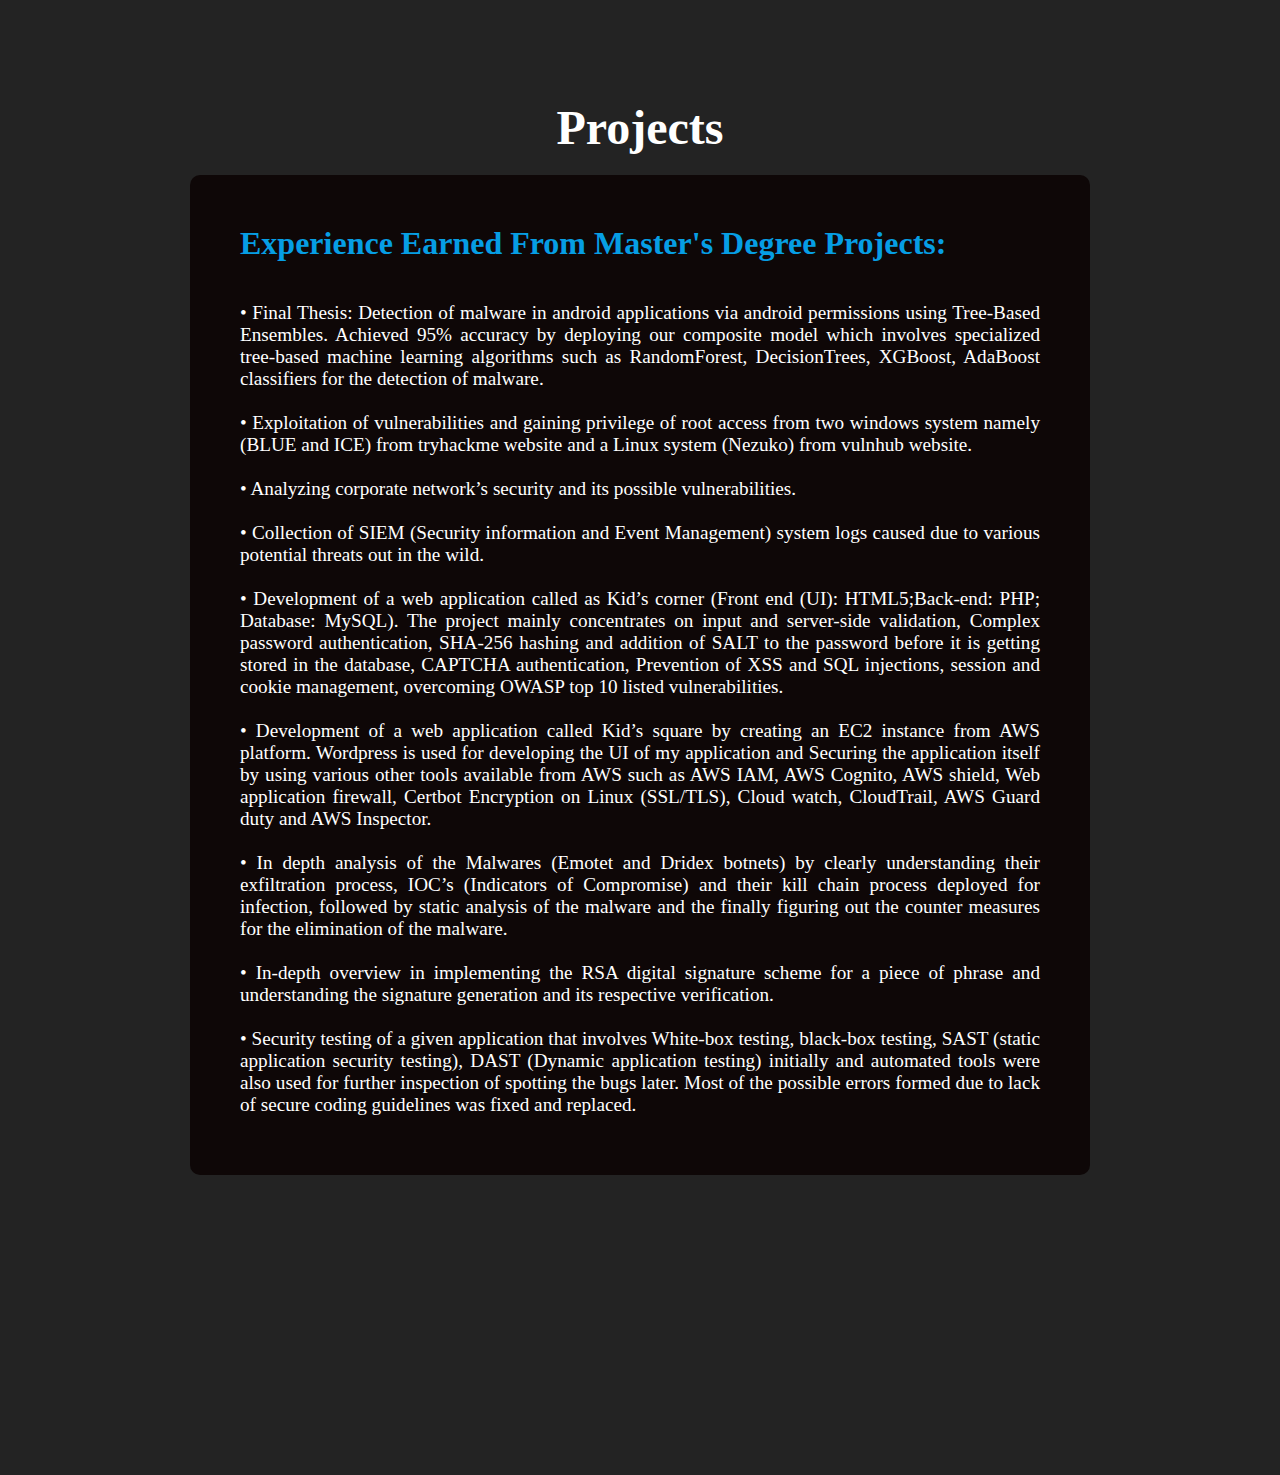
<file: Projects.html>
<!DOCTYPE html>
<html lang="en" dir="ltr">
  <head>
    <meta charset="utf-8">
    <title></title>
    <link rel="stylesheet" href="style.css">

  </head>
  <body>
    <section id="Certifications">
        <h1 class="heading">Projects</h1>
        
        <div class="box3">
            <h2>Experience Earned From Master's Degree Projects:</h2>
            
            <p>• Final Thesis: Detection of malware in android applications via android permissions using Tree-Based Ensembles. Achieved 95% accuracy by deploying our composite model which involves specialized tree-based machine learning algorithms such as RandomForest, DecisionTrees, XGBoost, AdaBoost classifiers for the detection of malware.<br><br>
                • Exploitation of vulnerabilities and gaining privilege of root access from two windows system namely (BLUE and ICE) from tryhackme website and a Linux system (Nezuko) from vulnhub website.<br><br>
                • Analyzing corporate network’s security and its possible vulnerabilities.<br> <br>
                • Collection of SIEM (Security information and Event Management) system logs caused due to various potential threats out in the wild.<br><br>
                • Development of a web application called as Kid’s corner (Front end (UI): HTML5;Back-end: PHP; Database: MySQL). The project mainly concentrates on input and server-side validation, Complex password authentication, SHA-256 hashing and addition of SALT to the password before it is getting stored in the database, CAPTCHA authentication, Prevention of XSS and SQL injections, session and cookie management, overcoming OWASP top 10 listed vulnerabilities.<br><br>
                • Development of a web application called Kid’s square by creating an EC2 instance from AWS platform. Wordpress is used for developing the UI of my application and Securing the application itself by using various other tools available from AWS such as AWS IAM, AWS Cognito, AWS shield, Web application firewall, Certbot Encryption on Linux (SSL/TLS), Cloud watch, CloudTrail, AWS Guard duty and AWS Inspector.<br><br>
                • In depth analysis of the Malwares (Emotet and Dridex botnets)  by clearly understanding their exfiltration process, IOC’s (Indicators of Compromise) and their kill chain process deployed for infection, followed by static analysis of the malware and the finally figuring out the counter measures for the elimination of the malware.<br><br>
                • In-depth overview in implementing the RSA digital signature scheme for a piece of phrase and understanding the signature generation and its respective verification. <br><br>
                • Security testing of a given application that involves White-box testing, black-box testing, SAST (static application security testing), DAST (Dynamic application testing) initially and automated tools were also used for further inspection of spotting the bugs later. Most of the possible errors formed due to lack of secure coding guidelines was fixed and replaced.<br><br>
                
        </div>
      </body>
</file>
<file: style.css>
/*  import google fonts */
@import url('https://fonts.googleapis.com/css2?family=Poppins:wght@400;500;600;700&family=Ubuntu:wght@400;500;700&display=swap');

*{
    margin: 0;
    padding: 0;
    box-sizing: border-box;
    text-decoration: none;
}
html{
    scroll-behavior: smooth;
}

/* custom scroll bar */
::-webkit-scrollbar {
    width: 10px;
}
::-webkit-scrollbar-track {
    background: #f1f1f1;
}
::-webkit-scrollbar-thumb {
    background: #888;
}

::-webkit-scrollbar-thumb:hover {
    background: #555;
}

/* all similar content styling codes */
section{
    padding: 100px 0;
}
.max-width{
    max-width: 1300px;
    padding: 0 80px;
    margin: auto;
}
.about, .services, .skills, .teams, .contact, footer{
    font-family: 'Poppins', sans-serif;
}
.about .about-content,
.services .serv-content,
.skills .skills-content,
.contact .contact-content{
    display: flex;
    flex-wrap: wrap;
    align-items: center;
    justify-content: space-between;
}
section .title{
    position: relative;
    text-align: center;
    font-size: 40px;
    font-weight: 500;
    margin-bottom: 60px;
    padding-bottom: 20px;
    font-family: 'Ubuntu', sans-serif;
}
section .title::before{
    content: "";
    position: absolute;
    bottom: 0px;
    left: 50%;
    width: 180px;
    height: 3px;
    background: #111;
    transform: translateX(-50%);
}
section .title::after{
    position: absolute;
    bottom: -8px;
    left: 50%;
    font-size: 20px;
    color: crimson;
    padding: 0 5px;
    background: #fff;
    transform: translateX(-50%);
}

/* navbar styling */
.navbar{
    position: fixed;
    width: 100%;
    z-index: 999;
    padding: 30px 0;
    font-family: 'Ubuntu', sans-serif;
    transition: all 0.3s ease;
}
.navbar.sticky{
    padding: 15px 0;
    background: crimson;
}
.navbar .max-width{
    display: flex;
    align-items: center;
    justify-content: space-between;
}
.navbar .logo a{
    color: #fff;
    font-size: 35px;
    font-weight: 600;
}
.navbar .logo a span{
    color: crimson;
    transition: all 0.3s ease;
}
.navbar.sticky .logo a span{
    color: #fff;
}
.navbar .menu li{
    list-style: none;
    display: inline-block;
}
.navbar .menu li a{
    display: block;
    color: #fff;
    font-size: 18px;
    font-weight: 500;
    margin-left: 25px;
    transition: color 0.3s ease;
}
.navbar .menu li a:hover{
    color: crimson;
}
.navbar.sticky .menu li a:hover{
    color: #fff;
}

/* menu btn styling */
.menu-btn{
    color: #fff;
    font-size: 23px;
    cursor: pointer;
    display: none;
}
.scroll-up-btn{
    position: fixed;
    height: 45px;
    width: 42px;
    background: crimson;
    right: 30px;
    bottom: 10px;
    text-align: center;
    line-height: 45px;
    color: #fff;
    z-index: 9999;
    font-size: 30px;
    border-radius: 6px;
    border-bottom-width: 2px;
    cursor: pointer;
    opacity: 0;
    pointer-events: none;
    transition: all 0.3s ease;
}
.scroll-up-btn.show{
    bottom: 30px;
    opacity: 1;
    pointer-events: auto;
}
.scroll-up-btn:hover{
    filter: brightness(90%);
}


/* home section styling */
.home{
    display: flex;
    background: url("images/bg2.JPG") no-repeat center;
    height: 100vh;
    color: #fff;
    min-height: 500px;
    background-size: cover;
    background-attachment: fixed;
    font-family: 'Ubuntu', sans-serif;
}
.home .max-width{
  width: 100%;
  display: flex;
}
.home .max-width .row{
  margin-right: 0;
}
.home .home-content .text-1{
    font-size: 27px;
}
.home .home-content .text-2{
    font-size: 75px;
    font-weight: 600;
    margin-left: -3px;
}
.home .home-content .text-3{
    font-size: 40px;
    margin: 5px 0;
}
.home .home-content .text-3 span{
    color: crimson;
    font-weight: 500;
}
.home .home-content a{
    display: inline-block;
    background: crimson;
    color: #fff;
    font-size: 25px;
    padding: 12px 36px;
    margin-top: 20px;
    font-weight: 400;
    border-radius: 6px;
    border: 2px solid crimson;
    transition: all 0.3s ease;
}
.home .home-content a:hover{
    color: crimson;
    background: none;
}

/* about section styling */
.about .title::after{
    content: "who i am";
}
.about .about-content .left{
    width: 45%;
}
.about .about-content .left img{
    height: 400px;
    width: 400px;
    object-fit: cover;
    border-radius: 6px;
}
.about .about-content .right{
    width: 55%;
}
.about .about-content .right .text{
    font-size: 25px;
    font-weight: 600;
    margin-bottom: 10px;
}
.about .about-content .right .text span{
    color: crimson;
}
.about .about-content .right p{
    text-align: justify;
}
.about .about-content .right a{
    display: inline-block;
    background: crimson;
    color: #fff;
    font-size: 20px;
    font-weight: 500;
    padding: 10px 30px;
    margin-top: 20px;
    border-radius: 6px;
    border: 2px solid crimson;
    transition: all 0.3s ease;
}
.about .about-content .right a:hover{
    color: crimson;
    background: none;
}

/* services section styling */
.services, .teams{
    color:#fff;
    background: #111;
}
.services .title::before,
.teams .title::before{
    background: #fff;
}
.services .title::after,
.teams .title::after{
    background: #111;
   
}
.services .serv-content .card{
    width: calc(43% - 20px);
    background: #222;
    text-align: left;
    border-radius: 6px;
    padding: 50px 25px;
    cursor: pointer;
    transition: all 0.3s ease;
}
.services .serv-content .card:hover{
    background: crimson;
}
.services .serv-content .card .box{
    transition: all 0.3s ease;
}
.services .serv-content .card:hover .box{
    transform: scale(1.05);
}
.services .serv-content .card i{
    font-size: 50px;
    color: crimson;
    transition: color 0.3s ease;
}
.services .serv-content .card:hover i{
    color: #fff;
}
.services .serv-content .card .text{
    font-size: 25px;
    font-weight: 500;
    margin: 10px 0 7px 0;
}

/* skills section styling */

.skills .title::after{
    content: "what i know";
}
.skills .skills-content .column{
    width: calc(50% - 30px);
}
.skills .skills-content .left .text{
    font-size: 20px;
    font-weight: 600;
    margin-bottom: 10px;
}
.skills .skills-content .left p{
    text-align: justify;
}
.skills .skills-content .right p{
    text-align: justify;
}
.skills .skills-content .left a{
    display: inline-block;
    background: crimson;
    color: #fff;
    font-size: 18px;
    font-weight: 500;
    padding: 8px 16px;
    margin-top: 20px;
    border-radius: 6px;
    border: 2px solid crimson;
    transition: all 0.3s ease;
}
.skills .skills-content .left a:hover{
    color: crimson;
    background: none;
}
.skills .skills-content .right .bars{
    margin-bottom: 15px;
}
.skills .skills-content .right .info{
    display: flex;
    margin-bottom: 5px;
    align-items: center;
    justify-content: space-between;
}
.skills .skills-content .right span{
    font-weight: 500;
    font-size: 18px;
}
.skills .skills-content .right .line{
    height: 5px;
    width: 100%;
    background: lightgrey;
    position: relative;
}
.skills .skills-content .right .line::before{
    content: "";
    position: absolute;
    height: 100%;
    left: 0;
    top: 0;
    background: crimson;
}


/* teams section styling */

.teams .carousel .card{
    background: #222;
    border-radius: 6px;
    padding: 25px 35px;
    text-align: center;
    overflow: hidden;
    transition: all 0.3s ease;
}
.teams .carousel .card:hover{
    background: crimson;
}
.teams .carousel .card .box{
    display: flex;
    flex-direction: column;
    align-items: center;
    justify-content: center;
    transition: all 0.3s ease;
}
.teams .carousel .card:hover .box{
    transform: scale(1.05);
}
.teams .carousel .card .text{
    font-size: 25px;
    font-weight: 500;
    margin: 10px 0 7px 0;
}
.teams .carousel .card img{
    height: 250px;
    width: 450px;
    object-fit: contain;
    border-radius: 10%;
    border: 5px solid crimson;
    transition: all 0.3s ease;
}
.teams .carousel .card:hover img{
    border-color: #fff;
}
.owl-dots{
    text-align: center;
    margin-top: 20px;
}
.owl-dot{
    height: 13px;
    width: 13px;
    margin: 0 5px;
    outline: none!important;
    border-radius: 50%;
    border: 2px solid crimson!important;
    transition: all 0.3s ease;
}
.owl-dot.active{
    width: 35px;
    border-radius: 14px;
}
.owl-dot.active,
.owl-dot:hover{
    background: crimson!important;
}

/* 
 section styling */
.contact .title::after{
    content: "get in touch";
}
.contact .contact-content .column{
    width: calc(50% - 50px);
}
.contact .contact-content .text{
    font-size: 20px;
    font-weight: 600;
    margin-bottom: 10px;
}
.contact .contact-content .left p{
    text-align: justify;
}
.contact .contact-content .left .icons{
    margin: 10px 0;
}
.contact .contact-content .row{
    display: flex;
    height: 65px;
    align-items: center;
}
.contact .contact-content .row .info{
    margin-left: 50px;
}
.contact .contact-content .row i{
    font-size: 35px;
    color: rgb(124, 126, 145);
}
.contact .contact-content .info .head{
    font-weight: 500;
}
.contact .contact-content .info .sub-title{
    color: #333;
}
.contact .right form .fields{
    display: flex;
}
.contact .right form .field,
.contact .right form .fields .field{
    height: 45px;
    width: 100%;
    margin-bottom: 15px;
}
.contact .right form .textarea{
    height: 80px;
    width: 100%;
}
.contact .right form .name{
    margin-right: 10px;
}
.contact .right form .field input,
.contact .right form .textarea textarea{
    height: 100%;
    width: 100%;
    border: 1px solid lightgrey;
    border-radius: 6px;
    outline: none;
    padding: 0 15px;
    font-size: 17px;
    font-family: 'Poppins', sans-serif;
    transition: all 0.3s ease;
}
.contact .right form .field input:focus,
.contact .right form .textarea textarea:focus{
    border-color: #b3b3b3;
}
.contact .right form .textarea textarea{
  padding-top: 10px;
  resize: none;
}
.contact .right form .button-area{
  display: flex;
  align-items: center;
}
.right form .button-area button{
  color: #fff;
  display: block;
  width: 160px!important;
  height: 45px;
  outline: none;
  font-size: 18px;
  font-weight: 500;
  border-radius: 6px;
  cursor: pointer;
  flex-wrap: nowrap;
  background: crimson;
  border: 2px solid crimson;
  transition: all 0.3s ease;
}
.right form .button-area button:hover{
  color: crimson;
  background: none;
}
/* footer section styling */
footer{
    background: #111;
    padding: 15px 23px;
    color: #fff;
    text-align: center;
}
footer span a{
    color: crimson;
    text-decoration: none;
}
footer span a:hover{
    text-decoration: underline;
}


/* responsive media query start */
@media (max-width: 1104px) {
    .about .about-content .left img{
        height: 350px;
        width: 350px;
    }
}

@media (max-width: 991px) {
    .max-width{
        padding: 0 50px;
    }
}
@media (max-width: 947px){
    .menu-btn{
        display: block;
        z-index: 999;
    }
    .menu-btn i.active:before{
        content: "\f00d";
    }
    .navbar .menu{
        position: fixed;
        height: 100vh;
        width: 100%;
        left: -100%;
        top: 0;
        background: #111;
        text-align: center;
        padding-top: 80px;
        transition: all 0.3s ease;
    }
    .navbar .menu.active{
        left: 0;
    }
    .navbar .menu li{
        display: block;
    }
    .navbar .menu li a{
        display: inline-block;
        margin: 20px 0;
        font-size: 25px;
    }
    .home .home-content .text-2{
        font-size: 70px;
    }
    .home .home-content .text-3{
        font-size: 35px;
    }
    .home .home-content a{
        font-size: 23px;
        padding: 10px 30px;
    }
    .max-width{
        max-width: 930px;
    }
    .about .about-content .column{
        width: 100%;
    }
    .about .about-content .left{
        display: flex;
        justify-content: center;
        margin: 0 auto 60px;
    }
    .about .about-content .right{
        flex: 100%;
    }
    .services .serv-content .card{
        width: calc(50% - 10px);
        margin-bottom: 20px;
    }
    .skills .skills-content .column,
    .contact .contact-content .column{
        width: 100%;
        margin-bottom: 35px;
    }
}

@media (max-width: 690px) {
    .max-width{
        padding: 0 23px;
    }
    .home .home-content .text-2{
        font-size: 60px;
    }
    .home .home-content .text-3{
        font-size: 32px;
    }
    .home .home-content a{
        font-size: 20px;
    }
    .services .serv-content .card{
        width: 100%;
    }
}

@media (max-width: 500px) {
    .home .home-content .text-2{
        font-size: 50px;
    }
    .home .home-content .text-3{
        font-size: 27px;
    }
    .about .about-content .right .text,
    .skills .skills-content .left .text{
        font-size: 19px;
    }
    .contact .right form .fields{
        flex-direction: column;
    }
    .contact .right form .name,
    .contact .right form .email{
        margin: 0;
    }
    .right form .error-box{
       width: 150px;
    }
    .scroll-up-btn{
        right: 15px;
        bottom: 15px;
        height: 38px;
        width: 35px;
        font-size: 23px;
        line-height: 38px;
    }
}
.fa {
    padding: 20px;
    font-size: 50px;
    width: 50px;
    text-align: center;
    text-decoration: none;
    margin-bottom: 30px;
    display: block;
  margin-left: auto;
  margin-right: auto;
  width: 100%;
  }
  
  /* Add a hover effect if you want */
  .fa:hover {
    opacity: 0.7;
  }
.fa-facebook {
    background: #3B5998;
    color: white;
  }
  
  /* Linked in */
  .fa-linkedin {
    background: #007bb5;
    color: white;
  }
  .fa-github {
    background: #000000;
    color: rgb(255, 255, 255);
  }

  /*Project Section */
  #Certifications{
    background: #3d3d3d;
     display: flex;
     flex-direction: column;
     background-color: #000000dc;
     
     
 }
 #Certifications h1{
     color: white;
     max-width: 400px;
     margin: auto;
     font-size: 3rem;
     margin-bottom: 20px;

 }
  .box3{
    height: 1000px;
    width: 900px;
    background-color: rgb(14, 7, 7);
    border-radius: 10px;
    margin: auto;
    padding: 50px;
    margin-bottom: 200px;
    color: white;
    text-align: justify;
    
}
.box3 h2{
    color: rgb(6, 158, 228);
    font-size: 2rem;
    margin-bottom: 40px;
}
.box3 p{
    color: white;
    font-size: 1.2rem;
}
</file>
